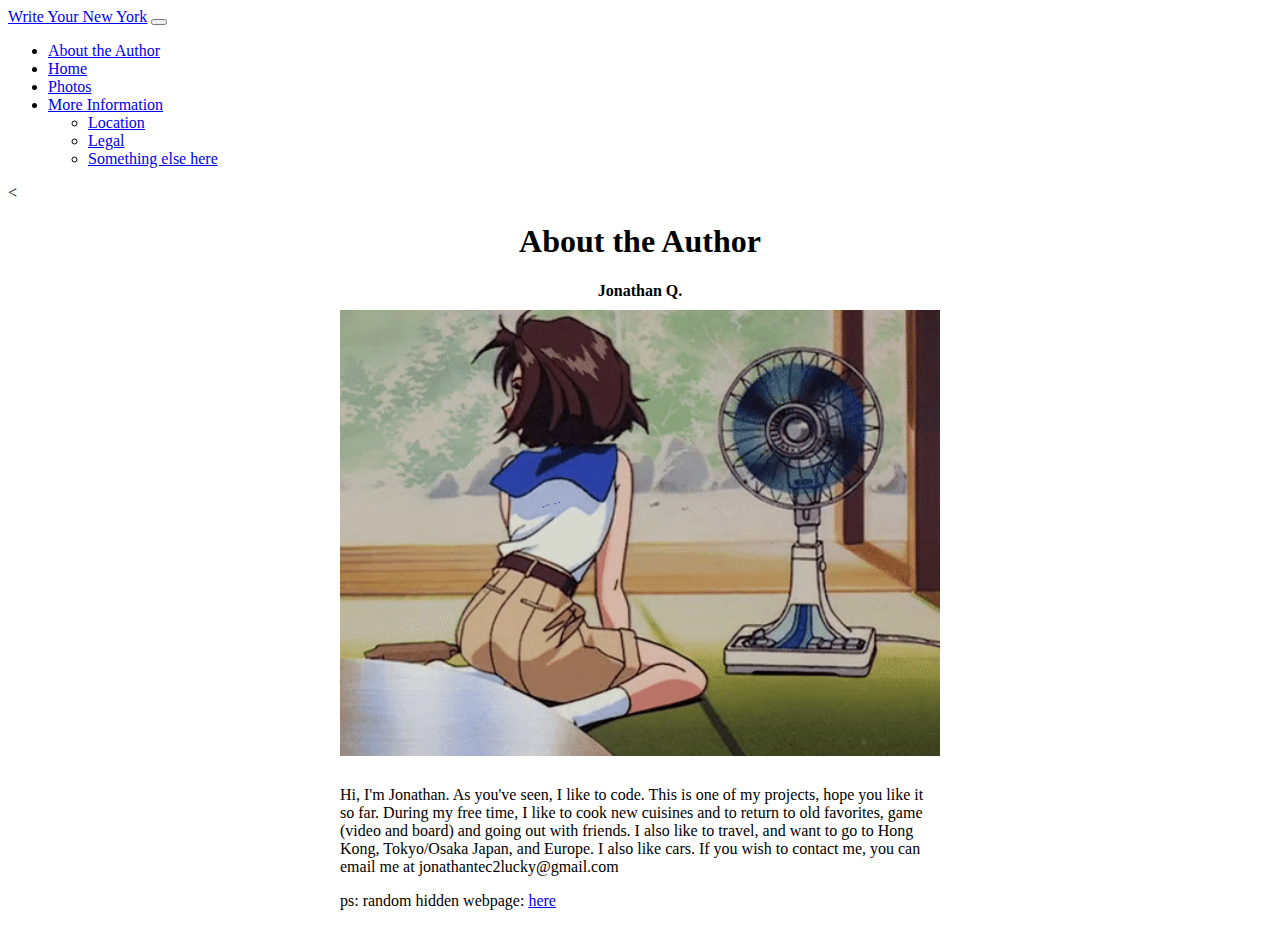
<file: homepage/author.html>
<!DOCTYPE html>
<html lang="en">
    <head>
        <link href="https://cdn.jsdelivr.net/npm/bootstrap@5.0.2/dist/css/bootstrap.min.css" rel="stylesheet" integrity="sha384-EVSTQN3/azprG1Anm3QDgpJLIm9Nao0Yz1ztcQTwFspd3yD65VohhpuuCOmLASjC" crossorigin="anonymous">
        <script src="https://cdn.jsdelivr.net/npm/bootstrap@5.0.2/dist/js/bootstrap.bundle.min.js" integrity="sha384-MrcW6ZMFYlzcLA8Nl+NtUVF0sA7MsXsP1UyJoMp4YLEuNSfAP+JcXn/tWtIaxVXM" crossorigin="anonymous"></script>
        <!--link href="styles.css" rel="stylesheet"-->
        <title>Write Your New York Essay</title>
    </head>
    <style>
      .text-container{
        max-width: 600px;
        margin: 30px auto;
      }
      #curry{
        height: auto;
        width: 600px;
        display: block;
        margin: 10px auto;
        max-width: 100%;
      }
      h1{
        text-align: center;
        margin-bottom: auto;
        justify-content: center;
      }
      h4{
        text-align: center;
        margin-bottom: auto;
        justify-content: center;
      }




    </style>
    <body>
    <nav class="navbar navbar-expand-lg navbar-dark bg-dark">
      <div class="container-fluid">
        <a class="navbar-brand" href="#">Write Your New York</a>
        <button class="navbar-toggler" type="button" data-bs-toggle="collapse" data-bs-target="#navbarNavDropdown" aria-controls="navbarNavDropdown" aria-expanded="false" aria-label="Toggle navigation">
          <span class="navbar-toggler-icon"></span>
        </button>
        <div class="collapse navbar-collapse" id="navbarNavDropdown">
          <ul class="navbar-nav">
            <li class="nav-item">
              <a class="nav-link active" aria-current="page" href="author.html">About the Author</a>
            </li>
            <li class="nav-item">
              <a class="nav-link" href="index.html">Home</a>
            </li>
            <li class="nav-item">
              <a class="nav-link" href="photos.html">Photos</a>
            </li>
            <li class="nav-item dropdown">
              <a class="nav-link dropdown-toggle" href="#" id="navbarDropdownMenuLink" role="button" data-bs-toggle="dropdown" aria-expanded="false">
                More Information
              </a>
              <ul class="dropdown-menu" aria-labelledby="navbarDropdownMenuLink">
                <li><a class="dropdown-item" href="location.html">Location</a></li>
                <li><a class="dropdown-item" href="legal.html">Legal</a></li>
                <li><a class="dropdown-item" href="somethingelse.html">Something else here</a></li>
              </ul>
            </li>
          </ul>
        </div>
      </div>
    </nav>
    <
    <h1> About the Author </h1>
    <h4>Jonathan Q.</h4>
    <img src="ezgif-3-a6b48903ed.gif" alt="gif" id="curry">
    <div class="text-container">
      <p>
        Hi, I'm Jonathan. As you've seen, I like to code. This is one of my projects, hope you like it so far.

        During my free time, I like to cook new cuisines and to return to old favorites, game (video and board) and going out with friends. I also like to travel, and want to go to Hong Kong, Tokyo/Osaka Japan, and Europe. I also like cars.

        If you wish to contact me, you can email me at jonathantec2lucky@gmail.com
      </p>
      <p1>
        ps: random hidden webpage: <a href="hiddenpage.html">here</a>
      </p1>
    </div>


</body>
</html>
</file>
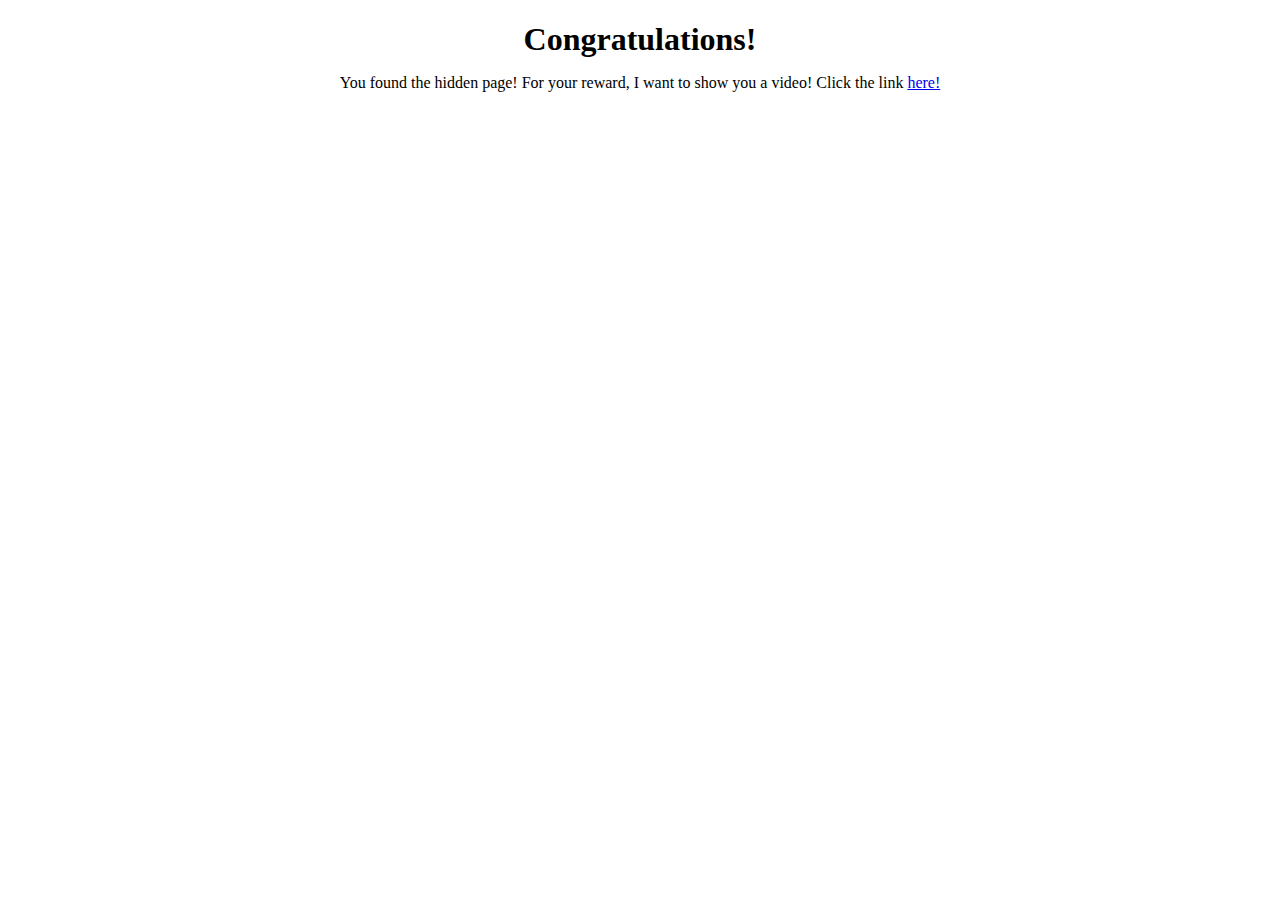
<file: homepage/hiddenpage.html>
<!DOCTYPE html>
<html lang="en">
    <head>
        <link href="https://cdn.jsdelivr.net/npm/bootstrap@5.0.2/dist/css/bootstrap.min.css" rel="stylesheet" integrity="sha384-EVSTQN3/azprG1Anm3QDgpJLIm9Nao0Yz1ztcQTwFspd3yD65VohhpuuCOmLASjC" crossorigin="anonymous">
        <script src="https://cdn.jsdelivr.net/npm/bootstrap@5.0.2/dist/js/bootstrap.bundle.min.js" integrity="sha384-MrcW6ZMFYlzcLA8Nl+NtUVF0sA7MsXsP1UyJoMp4YLEuNSfAP+JcXn/tWtIaxVXM" crossorigin="anonymous"></script>
        <!--link href="styles.css" rel="stylesheet"-->
        <title>Write Your New York Essay</title>

    </head>

    <style>
        h1{
            text-align: center;
            margin-bottom: auto;
            justify-content: center;
        }
        p{
            text-align: center;
            justify-content: center;
        }


    </style>

    <body>
        <h1> Congratulations! </h1>
        <p> You found the hidden page! For your reward, I want to show you a video! Click the link <a href="https://www.youtube.com/watch?v=dQw4w9WgXcQ">here!</a>
    </body>




















</html>
</file>
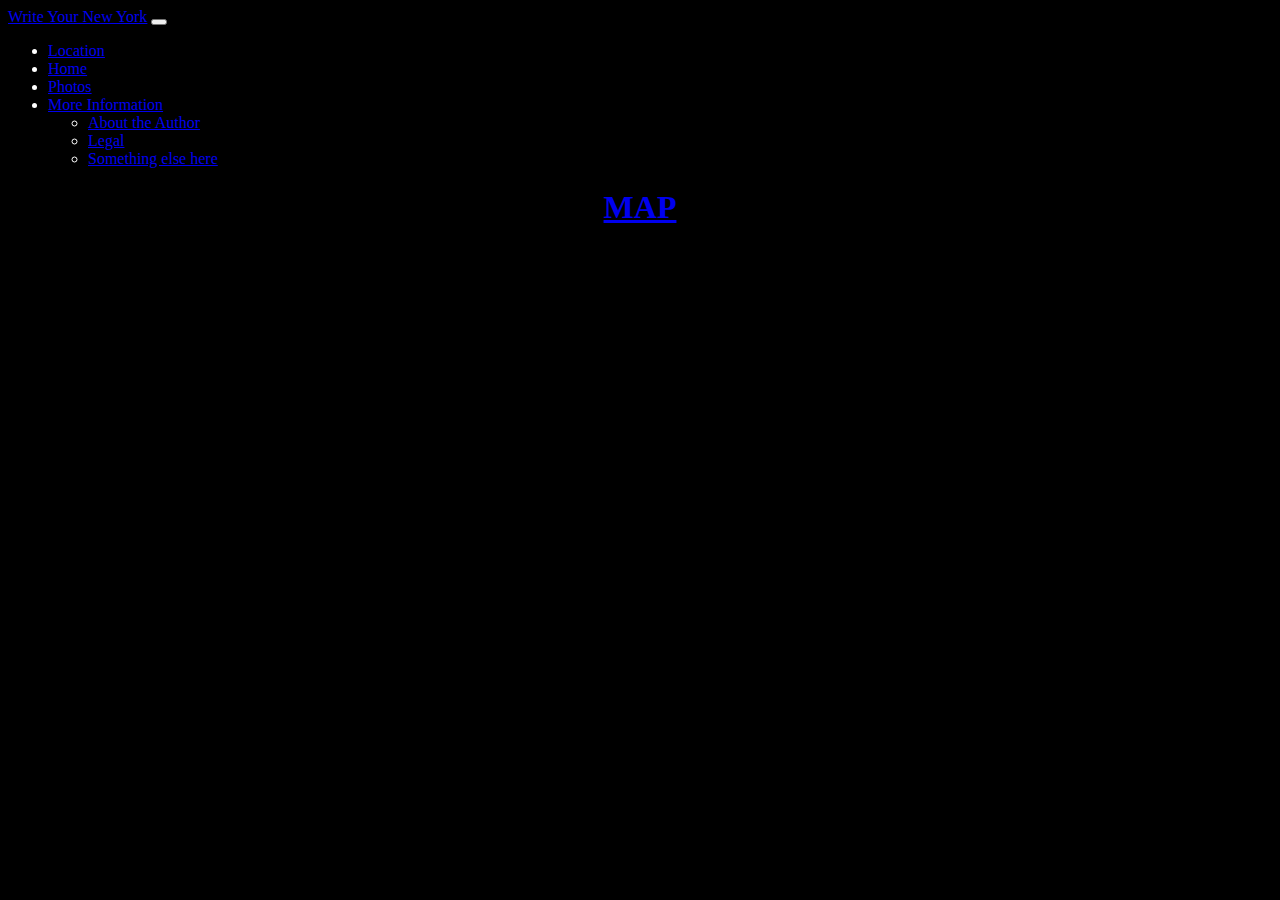
<file: homepage/location.html>
<!DOCTYPE html>
<html lang="en">
    <head>
        <link href="https://cdn.jsdelivr.net/npm/bootstrap@5.0.2/dist/css/bootstrap.min.css" rel="stylesheet" integrity="sha384-EVSTQN3/azprG1Anm3QDgpJLIm9Nao0Yz1ztcQTwFspd3yD65VohhpuuCOmLASjC" crossorigin="anonymous">
        <script src="https://cdn.jsdelivr.net/npm/bootstrap@5.0.2/dist/js/bootstrap.bundle.min.js" integrity="sha384-MrcW6ZMFYlzcLA8Nl+NtUVF0sA7MsXsP1UyJoMp4YLEuNSfAP+JcXn/tWtIaxVXM" crossorigin="anonymous"></script>
        <link href="styles.css" rel="stylesheet">
        <title>Write Your New York Essay</title>
        <link rel="preconnect" href="https://fonts.googleapis.com">
        <link rel="preconnect" href="https://fonts.gstatic.com" crossorigin>
        <link href="https://fonts.googleapis.com/css2?family=Abel&display=swap" rel="stylesheet">

    </head>
    <style>
        #location{
            width: 150px;
        }
        .container{
            width: 100%;
            margin: auto;
        }
        body{

        }
        #map{
          align-items: center;
          justify-content: center;
          border: 650px;

        }
        p{
          align-items: center;
          color: black;
          font-family: "Abel", sans-serif;
          justify-content: center;
          margin-bottom: auto;
        }
        .text-container{
          max-width: 600px;
          margin: 30px auto;
        }
        .map-container{
          max-width: 600px;
          margin: 0 auto;
        }

    </style>
    <body>
      <nav class="navbar navbar-expand-lg navbar-dark bg-dark">
        <div class="container-fluid">
          <a class="navbar-brand" href="#">Write Your New York</a>
          <button class="navbar-toggler" type="button" data-bs-toggle="collapse" data-bs-target="#navbarNavDropdown" aria-controls="navbarNavDropdown" aria-expanded="false" aria-label="Toggle navigation">
            <span class="navbar-toggler-icon"></span>
          </button>
          <div class="collapse navbar-collapse" id="navbarNavDropdown">
            <ul class="navbar-nav">
              <li class="nav-item">
                <a class="nav-link active" aria-current="page" href="location.html">Location</a>
              </li>
              <li class="nav-item">
                <a class="nav-link" href="index.html">Home</a>
              </li>
              <li class="nav-item">
                <a class="nav-link" href="photos.html">Photos</a>
              </li>
              <li class="nav-item dropdown">
                <a class="nav-link dropdown-toggle" href="#" id="navbarDropdownMenuLink" role="button" data-bs-toggle="dropdown" aria-expanded="false">
                  More Information
                </a>
                <ul class="dropdown-menu" aria-labelledby="navbarDropdownMenuLink">
                  <li><a class="dropdown-item" href="author.html">About the Author</a></li>
                  <li><a class="dropdown-item" href="legal.html">Legal</a></li>
                  <li><a class="dropdown-item" href="somethingelse.html">Something else here</a></li>
                </ul>
              </li>
            </ul>
          </div>
        </div>
      </nav>
      <div class="container mt-5 text-center">
        <h1 id="map"><a href="https://goo.gl/maps/cy25yn5TZ18hj6rM8">MAP</a></h1>
        <div class="map-container">
          <iframe src="https://www.google.com/maps/embed?pb=!1m18!1m12!1m3!1d3024.1835724870225!2d-73.998323684459!3d40.71397517933168!2m3!1f0!2f0!3f0!3m2!1i1024!2i768!4f13.1!3m3!1m2!1s0x89c25a27ba74309f%3A0x8c1c6910c5df52b7!2sSunshine!5e0!3m2!1sen!2sus!4v1676481750271!5m2!1sen!2sus" width="600" height="450" style="border:0;" allowfullscreen="" loading="lazy" referrerpolicy="no-referrer-when-downgrade"></iframe></iframe>
        </div>
      <h1> </h1>
        <!--img src="Screenshot 2023-02-13 at 12.16.24 PM" alt="location" id="location"-->
        <div class="text-container">
          <p>Located across from PS.124 Yung Wing Elementary School, 27 Sunshine was a beloved place for the people of chinatown. The location currently holds another food establishment, following it's closing in November 2022. </p>
        </div>
      </div>
      </body>
</html>
</file>
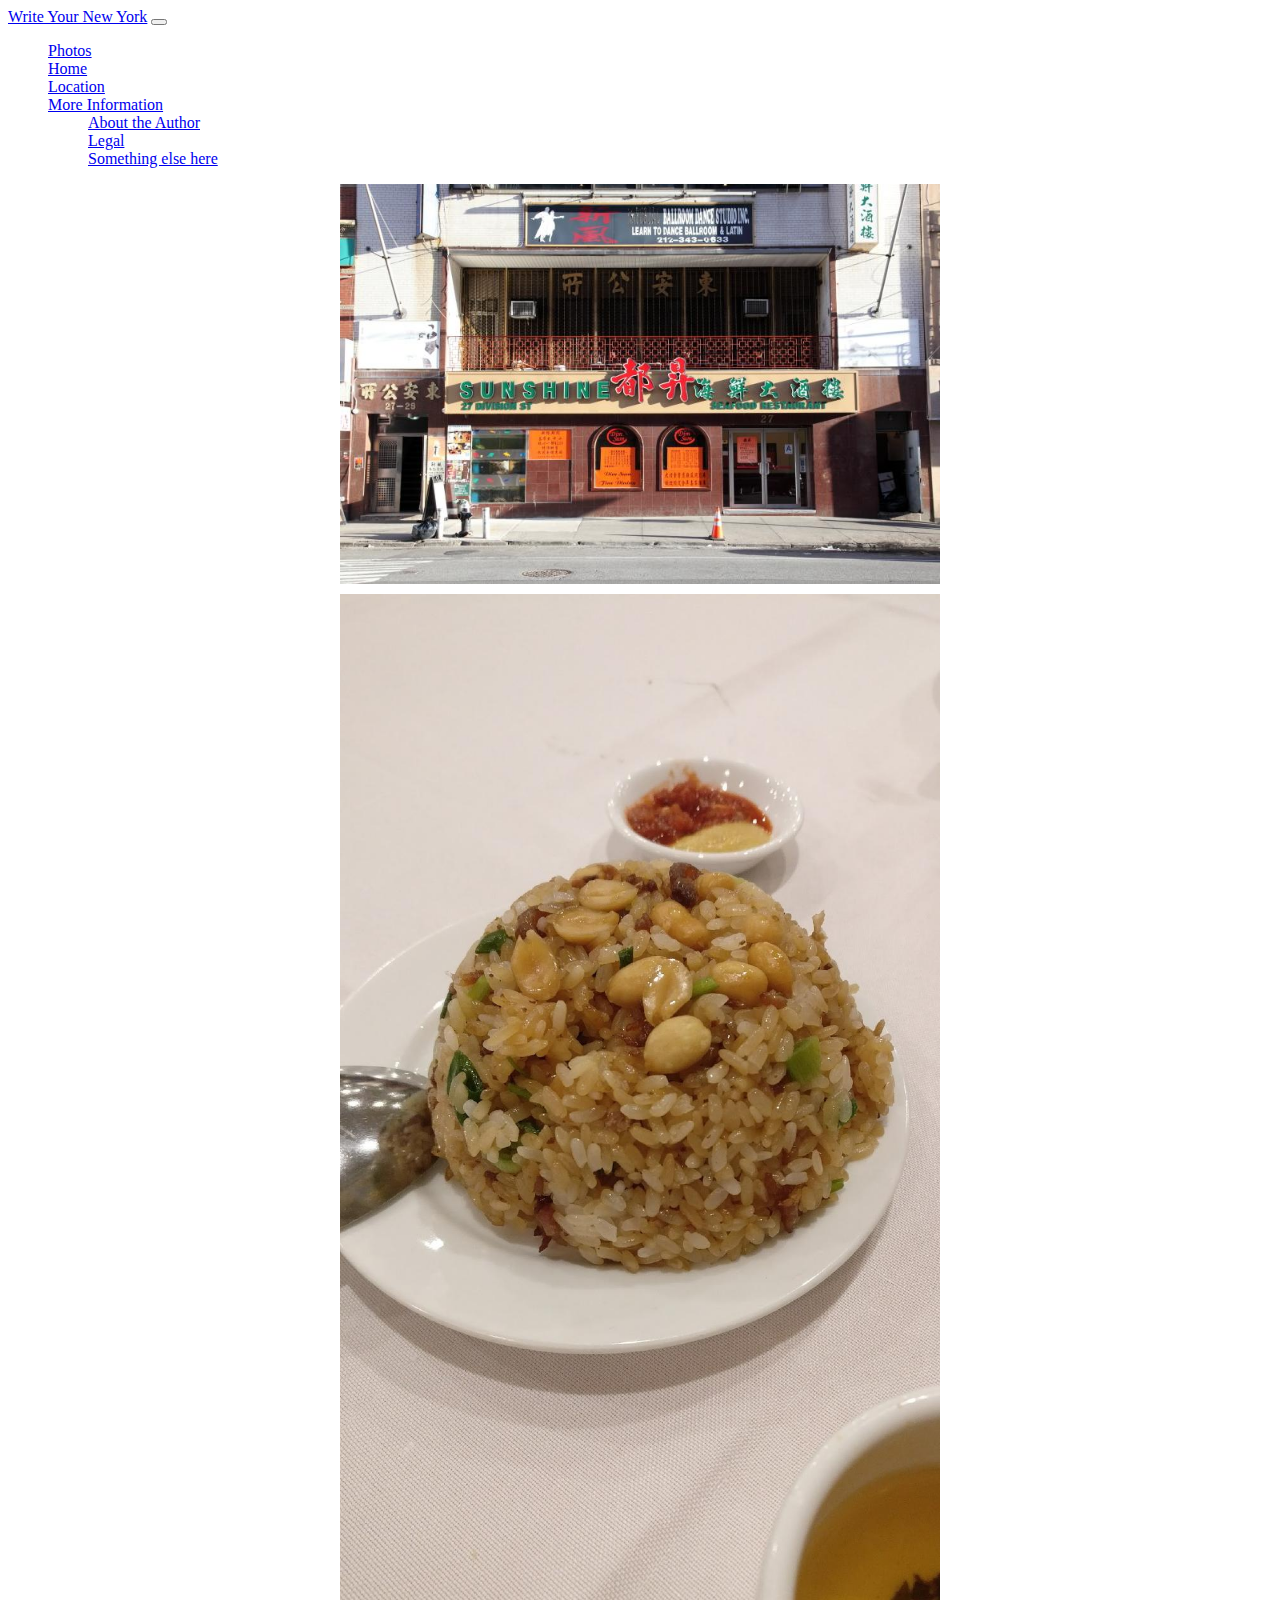
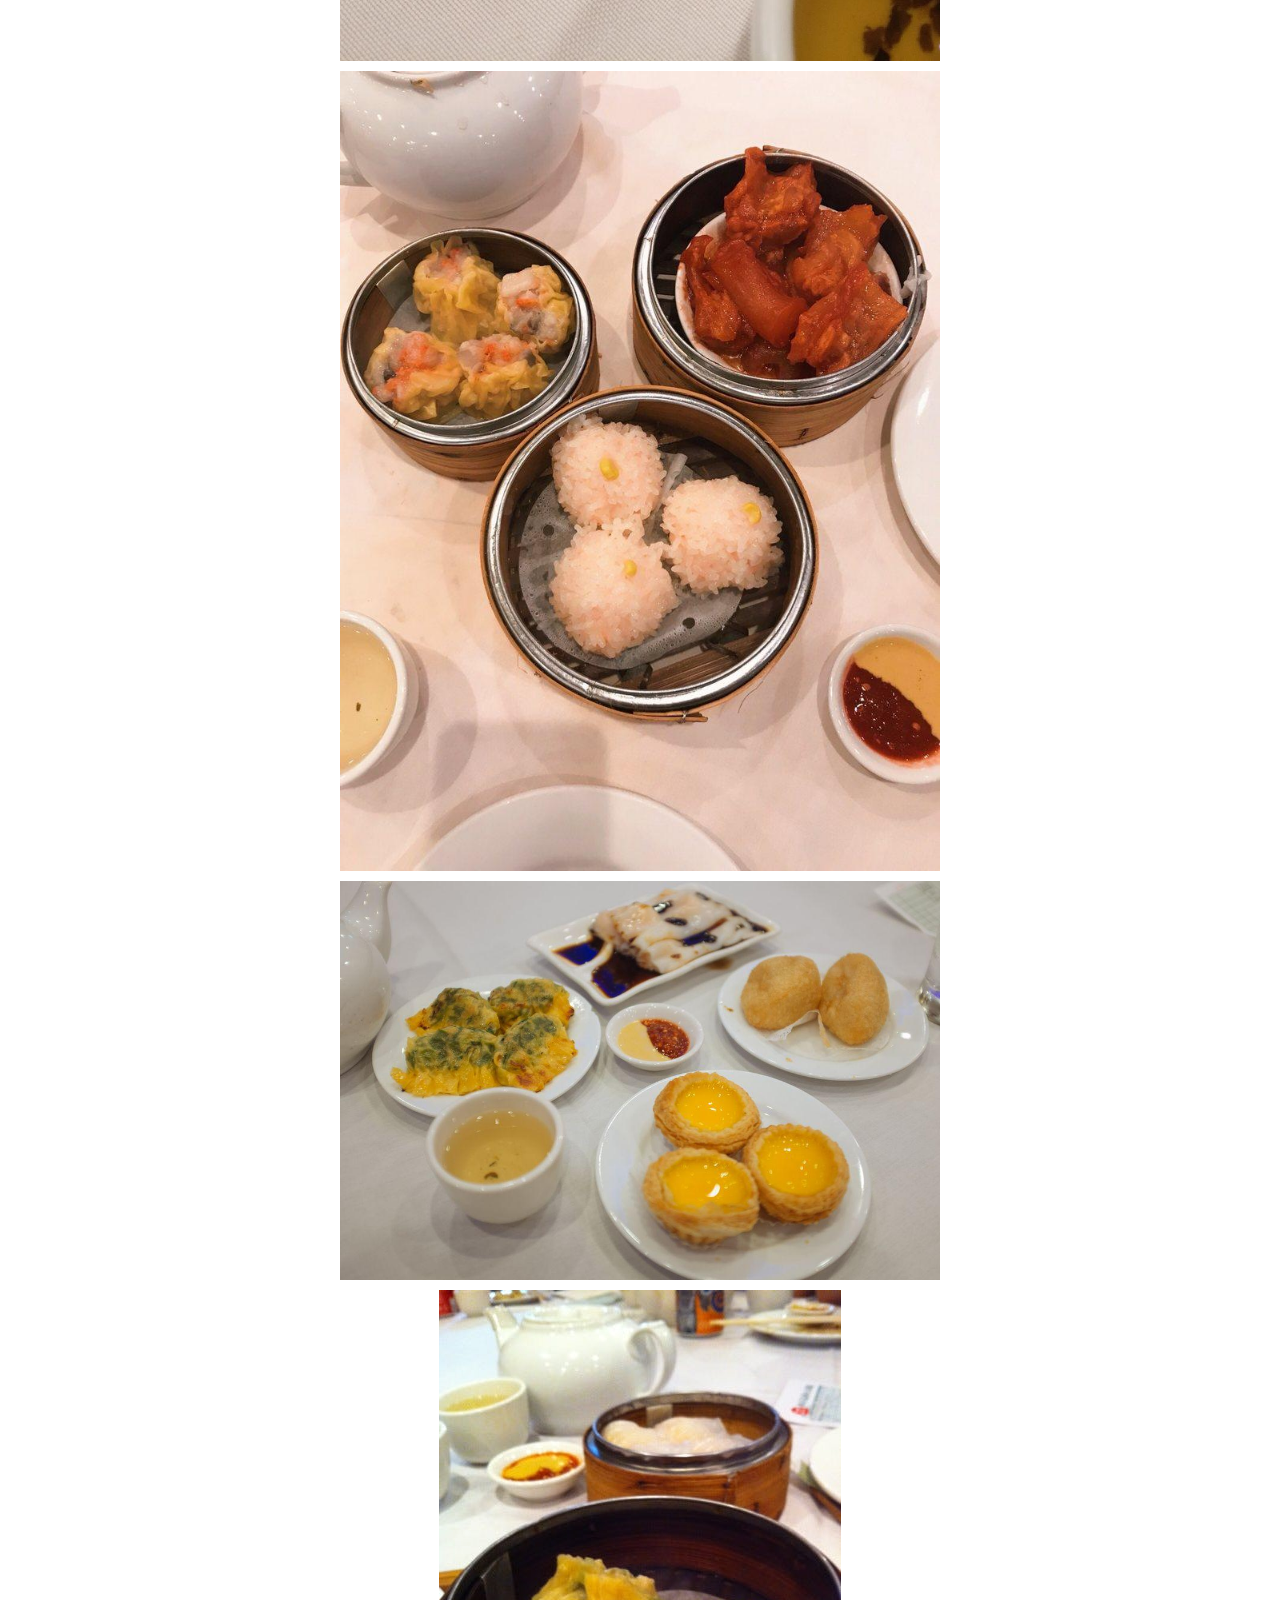
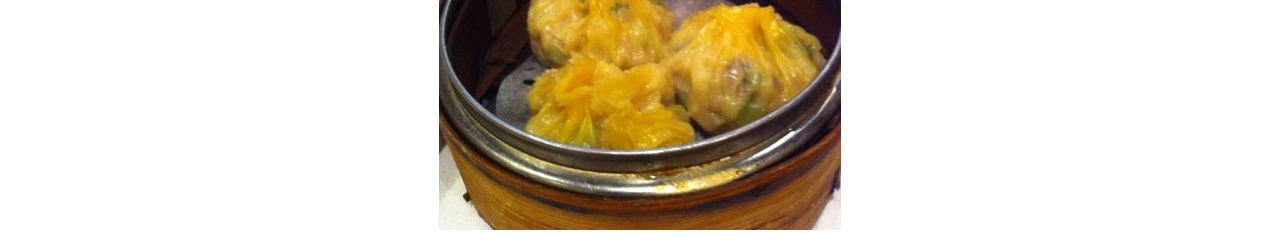
<file: homepage/photos.html>
<!DOCTYPE html>
  <head>
    <link href="https://cdn.jsdelivr.net/npm/bootstrap@5.0.2/dist/css/bootstrap.min.css" rel="stylesheet" integrity="sha384-EVSTQN3/azprG1Anm3QDgpJLIm9Nao0Yz1ztcQTwFspd3yD65VohhpuuCOmLASjC" crossorigin="anonymous">
    <script src="https://cdn.jsdelivr.net/npm/bootstrap@5.0.2/dist/js/bootstrap.bundle.min.js" integrity="sha384-MrcW6ZMFYlzcLA8Nl+NtUVF0sA7MsXsP1UyJoMp4YLEuNSfAP+JcXn/tWtIaxVXM" crossorigin="anonymous"></script>
    <title>About The Restaurant</title>
    <style>
      h1{
        text-align: center;
        color: black;
        font-family: "Times New Roman", Times, serif;
      }
      .container {
        width: 100%;
        margin: auto;
        background-color: white;

      }
      body {
        background-color: white;
        color: white;
      }
      p {
        color: white;
        font-family: "Lucida Console", "Courier New", monospace;
      }
      .photo-container{
        width: auto;
        max-width: 600px;
        margin: 0 auto;
      }
      .photo-container img{
        display: block;
        margin: 10px auto;
        max-width: 100%;
        height: auto;
      }
      #frontr{
        height: auto;
        width: auto;
        max-width: 100%;
        max-height: 100vh;
      }

    </style>
  </head>
  <body>
    <nav class="navbar navbar-expand-lg navbar-dark bg-dark">
      <div class="container-fluid">
        <a class="navbar-brand" href="#">Write Your New York</a>
        <button class="navbar-toggler" type="button" data-bs-toggle="collapse" data-bs-target="#navbarNavDropdown" aria-controls="navbarNavDropdown" aria-expanded="false" aria-label="Toggle navigation">
          <span class="navbar-toggler-icon"></span>
        </button>
        <div class="collapse navbar-collapse" id="navbarNavDropdown">
          <ul class="navbar-nav">
            <li class="nav-item">
              <a class="nav-link active" aria-current="page" href="photos.html">Photos</a>
            </li>
            <li class="nav-item">
              <a class="nav-link" href="index.html">Home</a>
            </li>
            <li class="nav-item">
              <a class="nav-link" href="location.html">Location</a>
            </li>
            <li class="nav-item dropdown">
              <a class="nav-link dropdown-toggle" href="#" id="navbarDropdownMenuLink" role="button" data-bs-toggle="dropdown" aria-expanded="false">
                More Information
              </a>
              <ul class="dropdown-menu" aria-labelledby="navbarDropdownMenuLink">
                <li><a class="dropdown-item" href="author.html">About the Author</a></li>
                <li><a class="dropdown-item" href="legal.html">Legal</a></li>
                <li><a class="dropdown-item" href="somethingelse.html">Something else here</a></li>
              </ul>
            </li>
          </ul>
        </div>
      </div>
    </nav>
    <div class="photo-container">
      <img src="105_506468144.jpg" alt= "frontrestaurant" id="frontr">
      <img src="105_506468128.jpg" alt="food1" id="food1">
      <img src="502_502797708.jpg" alt="food2" id="food2">
      <img src="502_503635312.jpg" alt="food3" id="food3">
      <img src="1BPrlqt_U-7zhS_Q6JW34tmAk61fDr1Cmcw0uS6c3y0.jpg"alt="food4" id="food4">
    </div>
    <p> </p>
    <!--a href="#"> TEXT</a-->
  </body>
</html>
</file>
<file: homepage/styles.css>
@import url('https://fonts.googleapis.com/css2?family=Abel&display=swap');
h1{
    text-align: center;
    color: white;
    font-family: "Times New Roman", Times, serif;
  }
  #restaurant1{
    width: 150px;
  }
  .container {
    width: 100%;
    margin: auto;
    background-color: black;

  }
  body {
    background-color: black;
    color: white;
  }
  p {
    color: white;
    font-family: "Lucida Console", "Courier New", monospace;
  }
</file>
